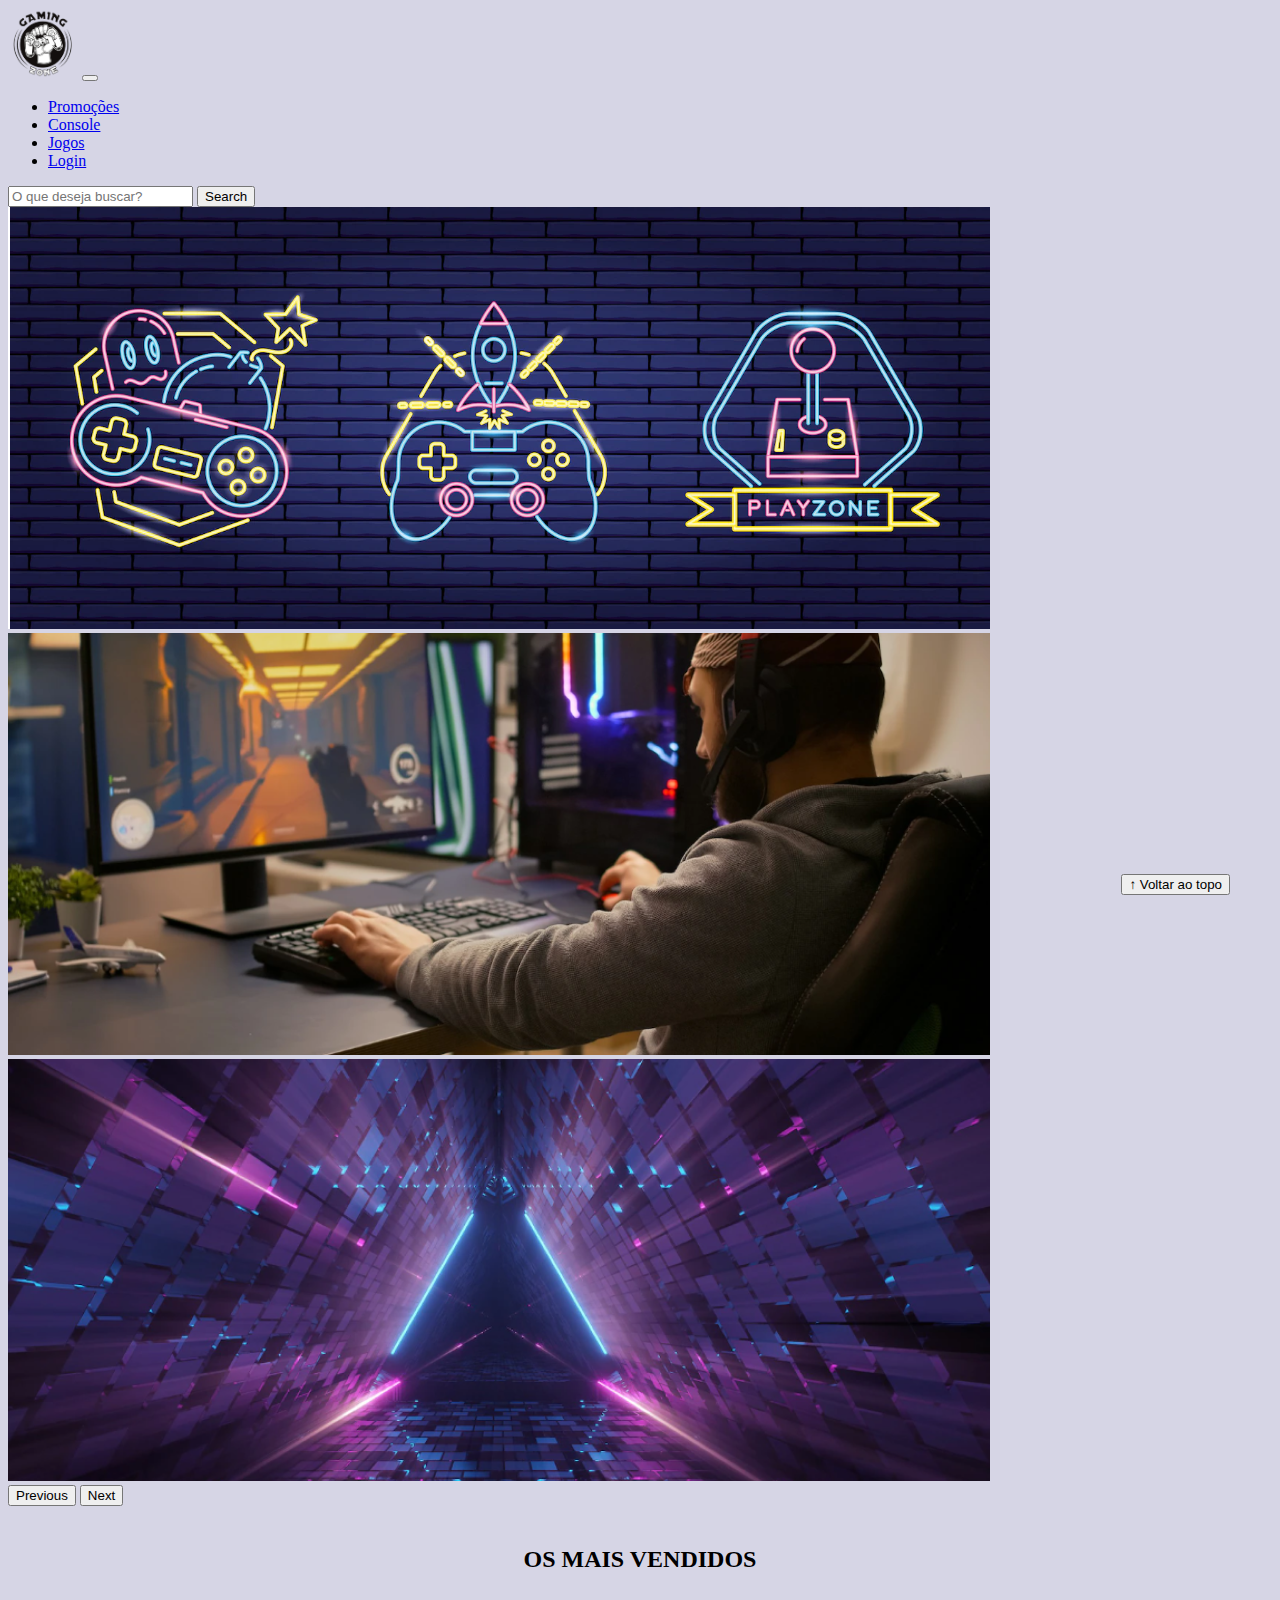
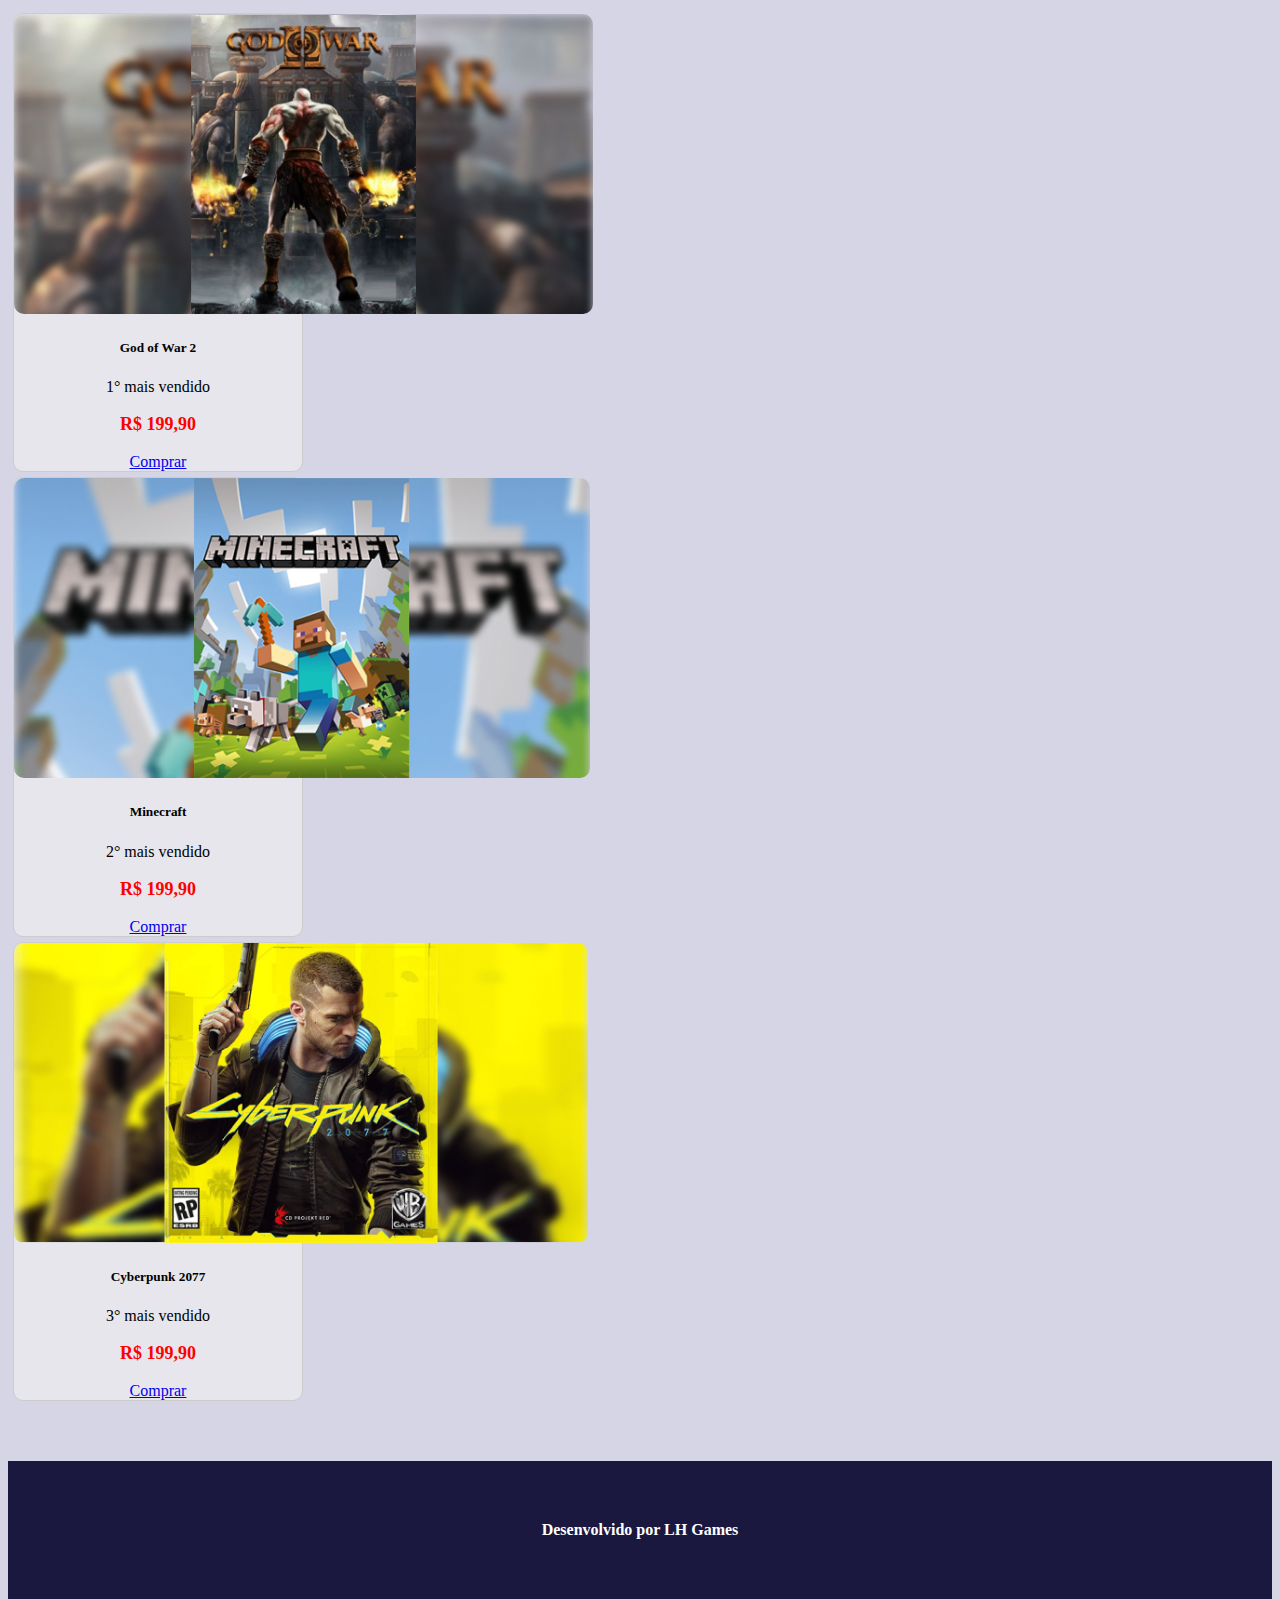
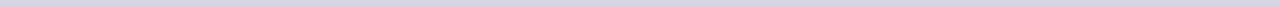
<file: index.html>
<!DOCTYPE html>
<html lang="pt-br">

<head>
  <meta charset="UTF-8">
  <meta http-equiv="X-UA-Compatible" content="IE=edge">
  <meta name="viewport" content="width=device-width, initial-scale=1.0">
  <title>LH Games</title>

  <link href="https://cdn.jsdelivr.net/npm/bootstrap@5.2.2/dist/css/bootstrap.min.css" rel="stylesheet"
    integrity="sha384-Zenh87qX5JnK2Jl0vWa8Ck2rdkQ2Bzep5IDxbcnCeuOxjzrPF/et3URy9Bv1WTRi" crossorigin="anonymous">

  <link rel="stylesheet" href="css/estilo.css">



</head>

<body>
  <header>
    <nav class="navbar navbar-expand-lg bg-body-tertiary">
      <div class="container-fluid">
        <a class="navbar-brand" href="index.html"><img width="70px" height="70px" src="img/logo.png" alt="Logo da empresa Gaming Zone"></a>
        <button class="navbar-toggler" type="button" data-bs-toggle="collapse" data-bs-target="#navbarSupportedContent" aria-controls="navbarSupportedContent" aria-expanded="false" aria-label="Toggle navigation">
          <span class="navbar-toggler-icon"></span>
        </button>
        <div class="collapse navbar-collapse" id="navbarSupportedContent">
          <ul class="navbar-nav me-auto mb-2 mb-lg-0">
            <li class="nav-item">
              <a class="nav-link active" aria-current="page" href="#">Promoções</a>
            </li>
            <li class="nav-item">
              <a class="nav-link" href="#">Console</a>
            </li>
            <li class="nav-item">
              <a class="nav-link" href="#">Jogos</a>
            </li>
            <li class="nav-item">
              <a class="nav-link" href="login.html">Login</a>
            </li>
          </ul>
          <form class="d-flex" role="search">
            <input class="form-control me-2" type="search" placeholder="O que deseja buscar?" aria-label="Search">
            <button class="btn btn-outline-success" type="submit">Search</button>
          </form>
        </div>
      </div>
    </nav>
  </header>

  <main>

    <section id="section-banners" class="custom-container">

      <div id="carouselExample" class="carousel slide">
        <div class="carousel-inner">
          <div class="carousel-item active">
            <img src="img/banner1.PNG" class="d-block w-100" alt="Banner inicial, mostra três tipos de controles diferentes representados em neon com um fundo roxo com textura simulando tijolos">
          </div>
          <div class="carousel-item">
            <img src="img/banner2.png"  class="d-block w-100" alt="banner de um homem de casaco cinza usando headset e jogando no computador ">
          </div>
          <div class="carousel-item">
            <img src="img/banner3.png"  class="d-block w-100" alt="banner com arte futurista representada por um túnel triangular tridimensional centralizado na tela com tonalidade de roxo ">
          </div>
        </div>
        <button class="carousel-control-prev" type="button" data-bs-target="#carouselExample" data-bs-slide="prev">
          <span class="carousel-control-prev-icon" aria-hidden="true"></span>
          <span class="visually-hidden">Previous</span>
        </button>
        <button class="carousel-control-next" type="button" data-bs-target="#carouselExample" data-bs-slide="next">
          <span class="carousel-control-next-icon" aria-hidden="true"></span>
          <span class="visually-hidden">Next</span>
        </button>
      </div>

    </section>
    <section id="section-vendidos" class="container-fluid">

      <h2>OS MAIS VENDIDOS</h2>
      
      <div class="card-group">
        <div class="card" style="width: 18rem;">
          <img src="img/game1.png" class="card-img-top" alt="capa do jogo God of War 2">
          <div class="card-body">
            <h5 class="card-title">God of War 2</h5>
            <p class="card-text">1° mais vendido</p>
            <p class="preco">R$ 199,90</p>
            <a href="#" class="btn btn-primary">Comprar</a>
          </div>
        </div>
        <div class="card" style="width: 18rem;">
          <img src="img/game2.png" class="card-img-top" alt="capa do jogo Minecraft ">
          <div class="card-body">
            <h5 class="card-title">Minecraft</h5>
            <p class="card-text">2° mais vendido</p>
            <p class="preco">R$ 199,90</p>
            <a href="#" class="btn btn-primary">Comprar</a>
          </div>
        </div>
        <div class="card" style="width: 18rem;">
          <img src="img/game3.png" class="card-img-top" alt="Capa do jogo Cyberpunk 2077">
          <div class="card-body">
            <h5 class="card-title">Cyberpunk 2077</h5>
            <p class="card-text">3° mais vendido</p>
            <p class="preco">R$ 199,90</p>
            <a href="#" class="btn btn-primary">Comprar</a>
          </div>
        </div>
      </div>  
    </section>


  </main>

  <footer>
      <p>Desenvolvido por LH Games</p>
  </footer>

  <button id="voltar-topo" type="button" class="btn btn-outline-primary" onclick="topo()">&uarr; Voltar ao topo</button>

  <script src="js/script.js"></script>
  <script src="https://cdn.jsdelivr.net/npm/bootstrap@5.2.2/dist/js/bootstrap.bundle.min.js"
    integrity="sha384-OERcA2EqjJCMA+/3y+gxIOqMEjwtxJY7qPCqsdltbNJuaOe923+mo//f6V8Qbsw3"
    crossorigin="anonymous"></script>

</body>

</html>
</file>
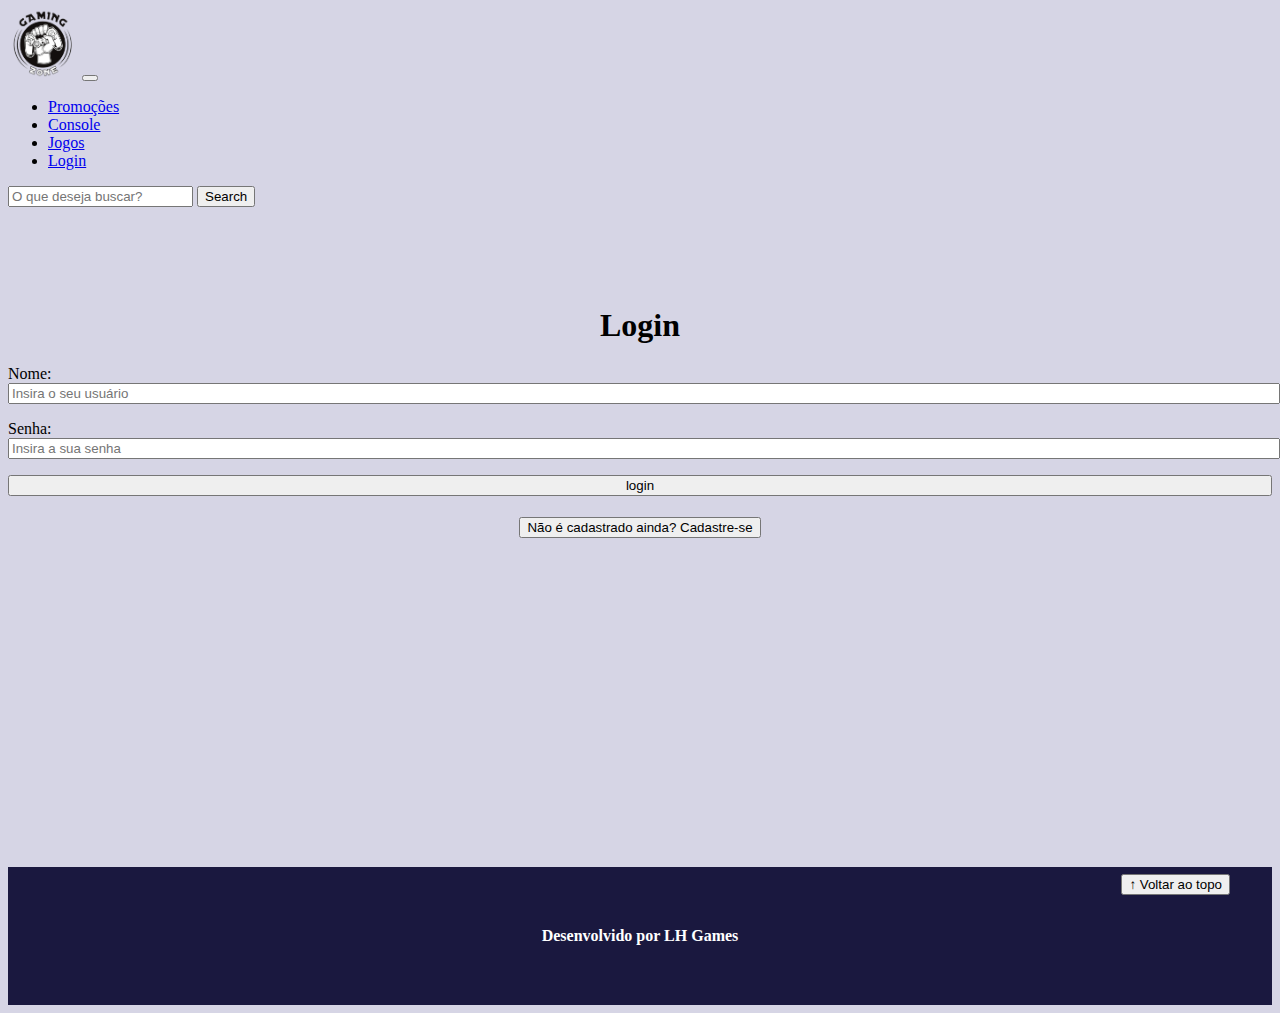
<file: login.html>
<!DOCTYPE html>
<html lang="pt-br">

<head>
    <meta charset="UTF-8">
    <meta http-equiv="X-UA-Compatible" content="IE=edge">
    <meta name="viewport" content="width=device-width, initial-scale=1.0">
    <title>LH Games - login</title>
    <link href="https://cdn.jsdelivr.net/npm/bootstrap@5.2.2/dist/css/bootstrap.min.css" rel="stylesheet"
        integrity="sha384-Zenh87qX5JnK2Jl0vWa8Ck2rdkQ2Bzep5IDxbcnCeuOxjzrPF/et3URy9Bv1WTRi" crossorigin="anonymous">
    <link rel="stylesheet" href="css/estilo.css">
</head>

<body>
    <header>
        <nav class="navbar navbar-expand-lg bg-body-tertiary">
            <div class="container-fluid">
              <a class="navbar-brand" href="index.html"><img width="70px" height="70px" src="img/logo.png" alt="Logo da empresa Gaming Zone"></a>
              <button class="navbar-toggler" type="button" data-bs-toggle="collapse" data-bs-target="#navbarSupportedContent" aria-controls="navbarSupportedContent" aria-expanded="false" aria-label="Toggle navigation">
                <span class="navbar-toggler-icon"></span>
              </button>
              <div class="collapse navbar-collapse" id="navbarSupportedContent">
                <ul class="navbar-nav me-auto mb-2 mb-lg-0">
                  <li class="nav-item">
                    <a class="nav-link active" aria-current="page" href="#">Promoções</a>
                  </li>
                  <li class="nav-item">
                    <a class="nav-link" href="#">Console</a>
                  </li>
                  <li class="nav-item">
                    <a class="nav-link" href="#">Jogos</a>
                  </li>
                  <li class="nav-item">
                    <a class="nav-link" href="login.html">Login</a>
                  </li>
                </ul>
                <form class="d-flex" role="search">
                  <input class="form-control me-2" type="search" placeholder="O que deseja buscar?" aria-label="Search">
                  <button class="btn btn-outline-success" type="submit">Search</button>
                </form>
              </div>
            </div>
          </nav>  
    </header>

    <main>
        <section id="section-login">
            <h1>Login</h1>
            <div class="d-flex justify-content-center">
                <form method="post" action="" id="login">
                    <p>
                        <label for="usuario">Nome: </label>
                        <input id="usuario" name="usuario" required="required" type="text"
                            placeholder="Insira o seu usuário" class="form-control" />
                    </p>
                    <p>
                        <label for="senha">Senha: </label>
                        <input id="senha" name="senha" required="required" type="password"
                            placeholder="Insira a sua senha" class="form-control" />
                    </p>
                    <p>
                        <input type="button" value="login" class="btn btn-primary" id="bt-login" onclick="login()" />
                    </p>
                </form>
            </div>
        </section>

        <section id="section-cadastro">
            <div id="botao-cadastrar">
                <button type="button" class="btn btn-info"">Não é cadastrado ainda? Cadastre-se</button>
            </div>
            <div id="form-cadastrar">

                <h1>Criar minha conta</h1>
                <p>Informe os seus dados abaixo para criar sua conta.</p>

                <div class="d-flex justify-content-center">
                    <form method="post" action="" id="login">
                        <p>
                            <label for="usuario">Usuário: </label>
                            <input id="usuarioC" name="usuario" required="required" type="text"
                                placeholder="ex. nome de usuário" class="form-control" />
                        </p>
                        <p>
                            <label for="email">E-mail: </label>
                            <input id="emailC" name="email" required="required" type="email"
                                placeholder="seu@email.com.br" class="form-control" />
                        </p>
                        <p>
                            <label for="senha">Senha: </label>
                            <input id="senhaC" name="senha" required="required" type="password"
                                placeholder="mínimo de 6 caracteres" class="form-control" />
                        </p>
                        <p>
                            <input type="button" value="Cadastrar" class="btn btn-primary" id="bt-cadastrar"
                                onclick="cadastro()" />
                        </p>
                    </form>
                </div>

            </div>
        </section>

    </main>



    <footer>
        <p>Desenvolvido por LH Games</p>
    </footer>

    <button id="voltar-topo" type="button" class="btn btn-outline-primary" onclick="topo()">&uarr; Voltar ao topo</button>
    

    <script src="https://cdn.jsdelivr.net/npm/bootstrap@5.2.2/dist/js/bootstrap.bundle.min.js"
        integrity="sha384-OERcA2EqjJCMA+/3y+gxIOqMEjwtxJY7qPCqsdltbNJuaOe923+mo//f6V8Qbsw3"
        crossorigin="anonymous"></script>
    <script src="js/script.js"></script>

    <script src="https://code.jquery.com/jquery-3.6.1.js"
        integrity="sha256-3zlB5s2uwoUzrXK3BT7AX3FyvojsraNFxCc2vC/7pNI=" crossorigin="anonymous"></script>
    <script type="text/javascript" src="js/jquery-script.js"></script>

</body>

</html>
</file>
<file: css/estilo.css>
/*cabeçalho*/
/* dimensões da logo definida no html

/*Conteudo principal*/
main{
  min-height: 500px;
}

body{
  background-color: #D6D5E5;
}
/*banner*/
/* tamanhos das imagens já ajustados no figma

/*Produtos vendidos*/

#section-vendidos{
  text-align: center;
}
#section-vendidos h2{
  font-weight: bold;
  padding: 20px;
}
#section-vendidos img{
  height: 300px;
  border-radius: 10px;
}
#section-vendidos .card{
  margin: 5px;
  border: 1px solid #ccc;
  border-radius: 10px;
  background-color: #E6E6EC;
}

#section-vendidos .preco{
  color: red;
  font-size: 18px;
  font-weight: bold;
}



/*Rodapé*/
footer{
    padding: 50px;
    text-align: center;
    background-color: #1A183F;
    margin-top: 60px;
    color: white;
}

footer p{
  padding: 0px;
  margin: 0px;
}

footer p{
  font-weight: bold;
  padding: 10px;
}

/*Botão Voltar topo*/

#voltar-topo{
  position: fixed;
  bottom: 5px;
  right: 50px;
}
/* página de login  */

#section-login{
  margin-top: 100px;
}
#section-login h1{
  text-align: center;
}
#section-login input{
  width: 100%;
}
/* Formulário de cadastro*/

#section-cadastro{
  padding: 5px;
  text-align: center;
}

#form-cadastrar{
  padding: 50px;
  display: none;
}

.custom-container {
  max-width: 1600px; /* Defina o valor que considerar adequado */
  margin: 0 auto;
  display: block; /* Para centralizar o conteúdo horizontalmente */
}
</file>
